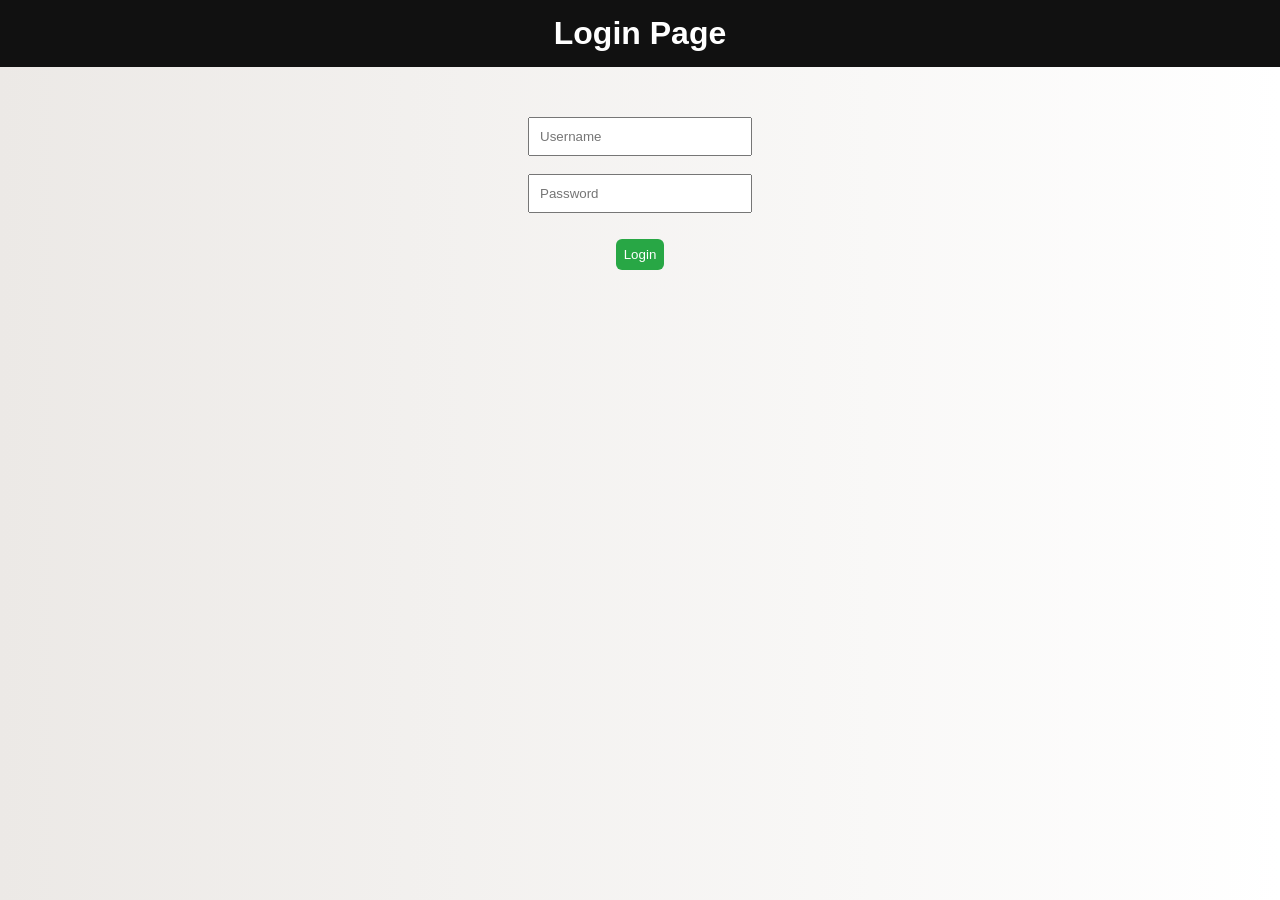
<file: login.html>
<!DOCTYPE html>
<html>
<head>
    <title>Login</title>
    <link rel="stylesheet" href="style.css">
</head>
<body>

<h1>Login Page</h1>

<div style="text-align:center; margin-top:50px;">
    <input id="user" placeholder="Username" style="padding:10px; width:200px;"><br><br>
    <input id="pass" type="password" placeholder="Password" style="padding:10px; width:200px;"><br><br>

    <button onclick="login()">Login</button>

    <p id="msg"></p>
</div>

<script>
function login() {
    let u = document.getElementById("user").value;
    let p = document.getElementById("pass").value;

    if(u === "admin" && p === "1234") {
        localStorage.setItem("loggedIn", "true");
        document.getElementById("msg").innerText = "✅ Correct Login... Redirecting";

        setTimeout(() => {
            window.location.href = "index.html";
        }, 1200);

    } else {
        document.getElementById("msg").innerText = "❌ Wrong username or password";
    }
}
</script>

</body>
</html>
</file>
<file: style.css>
body {
    margin: 0;
    font-family: Arial;
    background: linear-gradient(to right, #ece9e6, #ffffff);
}

h1 {
    background: #111;
    color: white;
    padding: 15px;
    margin: 0;
    text-align: center;
}

#products {
    display: flex;
    flex-wrap: wrap;
    justify-content: center;
    margin-top: 20px;
    gap: 20px;
}

.card {
    width: 200px;
    background: white;
    border-radius: 12px;
    box-shadow: 0 4px 10px rgba(0,0,0,0.2);
    padding: 10px;
    text-align: center;
    transition: 0.3s;
}

.card:hover {
    transform: scale(1.05);
}

.card img {
    width: 100%;
    height: 150px;
    object-fit: cover;
    border-radius: 10px;
    margin-bottom: 10px;
}

button {
    background: #28a745;
    color: white;
    border: none;
    padding: 8px;
    margin-top: 8px;
    border-radius: 6px;
    cursor: pointer;
}

button:hover {
    background: #218838;
}

#cart {
    margin-top: 20px;
    list-style: none;
    padding: 0;
}

#cart li {
    background: white;
    margin: 5px auto;
    width: 300px;
    padding: 10px;
    border-radius: 8px;
    display: flex;
    justify-content: space-between;
}
</file>
